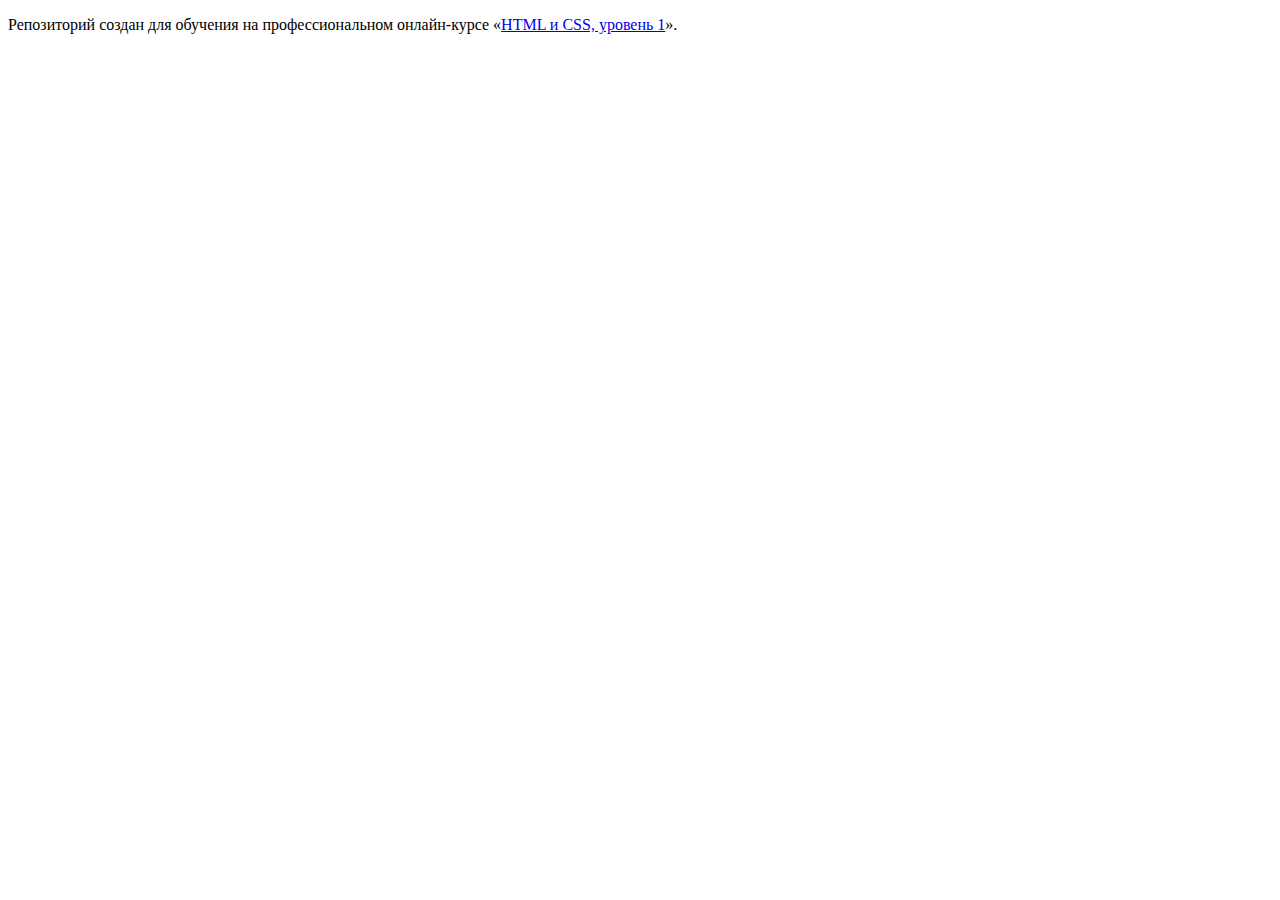
<file: master/index.html>
<!DOCTYPE html>
<html lang="ru">
  <head>
    <meta charset="utf-8">
    <title>HTML Academy: Техномарт</title>
    <base href="https://htmlacademy-htmlcss.github.io/880781-technomart/master/">
</head>
  <body>

    <p>Репозиторий создан для обучения на профессиональном онлайн‑курсе «<a href="https://htmlacademy.ru/intensive/htmlcss">HTML и CSS, уровень 1</a>».</p>

  </body>
</html>
</file>
